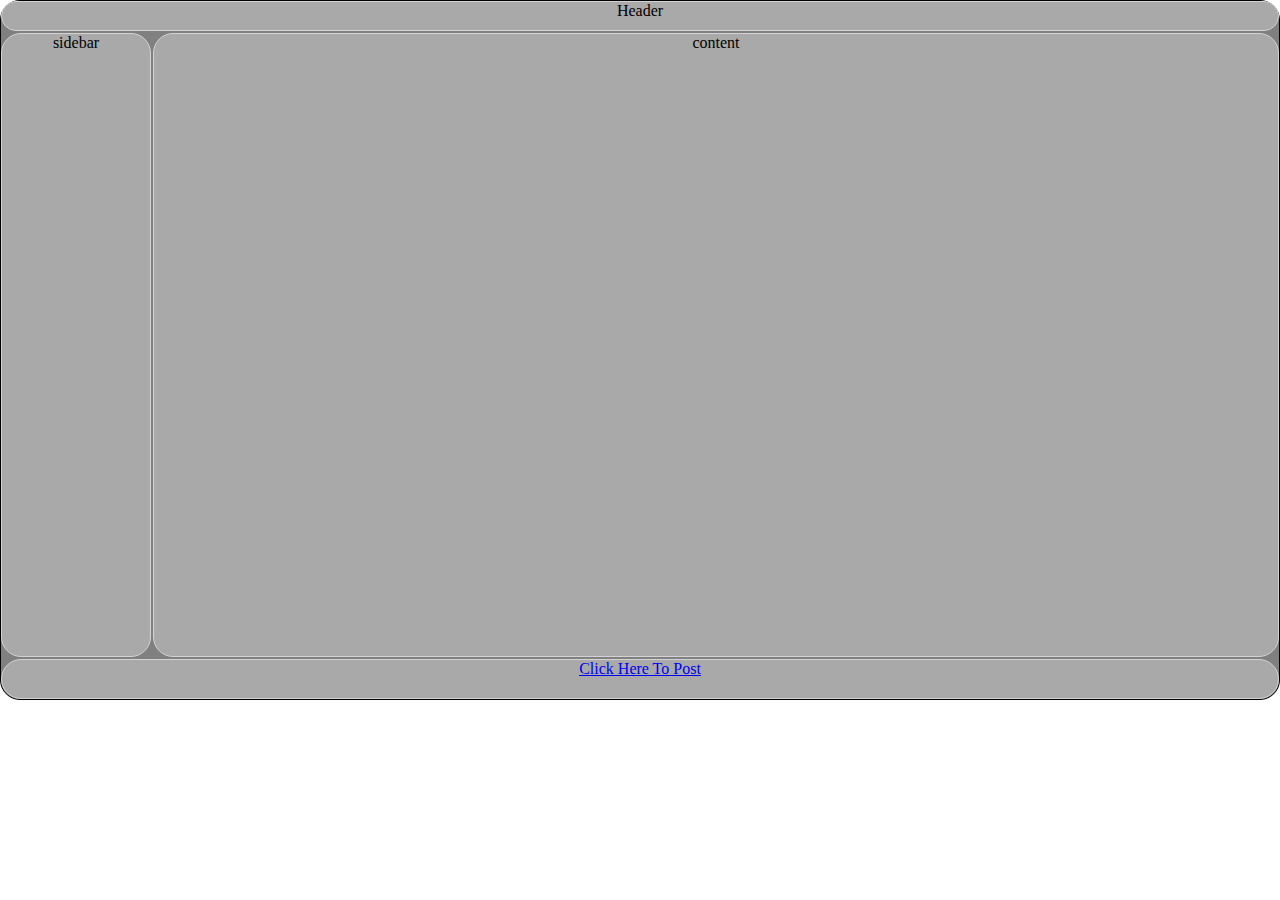
<file: index.html>
<!DOCTYPE html>
<html lang="en">
<head>
    <meta charset="UTF-8">
    <meta name="viewport" content="width=device-width, initial-scale=1.0">
    <title>Blog Website Layout</title>
    <link rel="stylesheet" href="style.css">
</head>
<body>
    <div class="container">
        <div class="box" id="header">Header</div>
        <div class="box" id="sidebar">sidebar</div>
        <div class="box" id="content">content</div>
        <div class="box" id="footer">
            <a href="post.html">Click Here To Post</a>
        </div>
    </div>
</body>
</html>
</file>
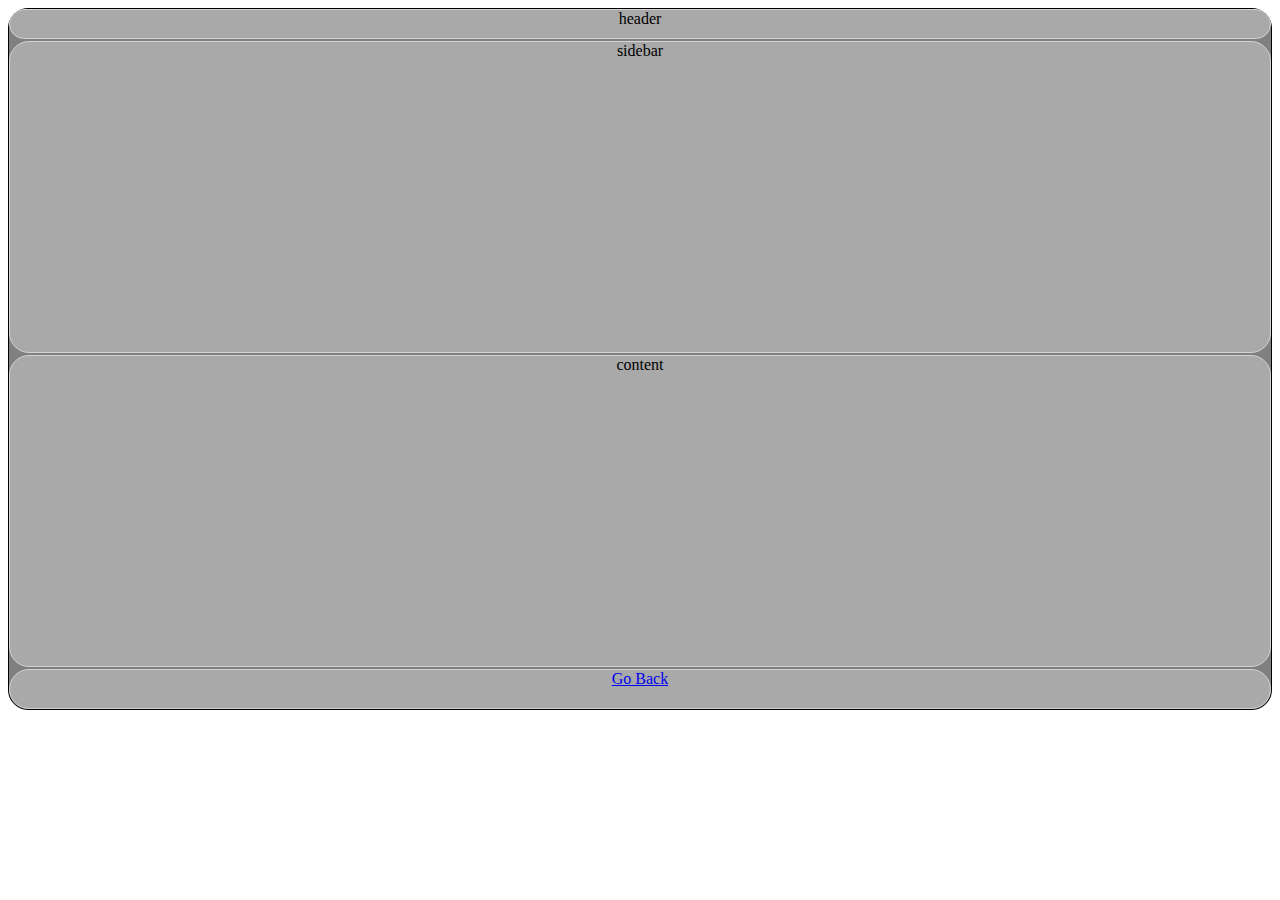
<file: post.html>
<!DOCTYPE html>
<html lang="en">
<head>
    <meta charset="UTF-8">
    <meta name="viewport" content="width=device-width, initial-scale=1.0">
    <title>Create Post</title>
    <link rel="stylesheet" href="post.css">
</head>
<body>
    <div class="container">
        <div class="box" id="header">header</div>
        <div class="box" id="sidebar">sidebar</div>
        <div class="box" id="content">content</div>
        <div class="box" id="footer">
            <a href="index.html">Go Back</a>
        </div>
    </div>
</body>
</html>
</file>
<file: style.css>
*{
    margin: 0;
    padding: 0;
    box-sizing: border-box;
}
.container{
    border: 1px solid black;
    height: 700px;
    width: auto;
    background-color: grey;
    display: grid;
    grid-template-rows: 30px 1fr 40px;
    grid-template-columns: 150px 1fr;
    grid-gap: 2px;
    border-radius: 20px;
    grid-template-areas: "hd hd"
                          "side main"
                          "ft ft";
}
.box{
    background-color: darkgray;
    border: 1px solid lightgray;
    justify-content: center;
    text-align: center;
    border-radius: 20px;
   
    
}
#header{
    grid-area: hd;
}
#sidebar{
    grid-area: side;
}
#content{
    grid-area: main;
}
#footer{
    grid-area: ft;
}
</file>
<file: post.css>
/* *{
    margin: 0;
    padding: 0;
    box-sizing: border-box;
} */
.container{
    border: 1px solid black;
    height: 700px;
    width: auto;
    background-color: grey;
    display: grid;
    grid-template-rows: 30px 1fr 1fr 40px;
    grid-template-columns:1fr;
    grid-gap: 2px;
    border-radius: 20px;
    grid-template-areas: "hd"
                          "side"
                          "main"
                          "ft";
}
.box{
    background-color: darkgray;
    border: 1px solid lightgray;
    justify-content: center;
    text-align: center;
    border-radius: 20px;
   
    
}
#header{
    grid-area: hd;
}
#sidebar{
    grid-area: side;
}
#content{
    grid-area: main;
}
#footer{
    grid-area: ft;
}
</file>
